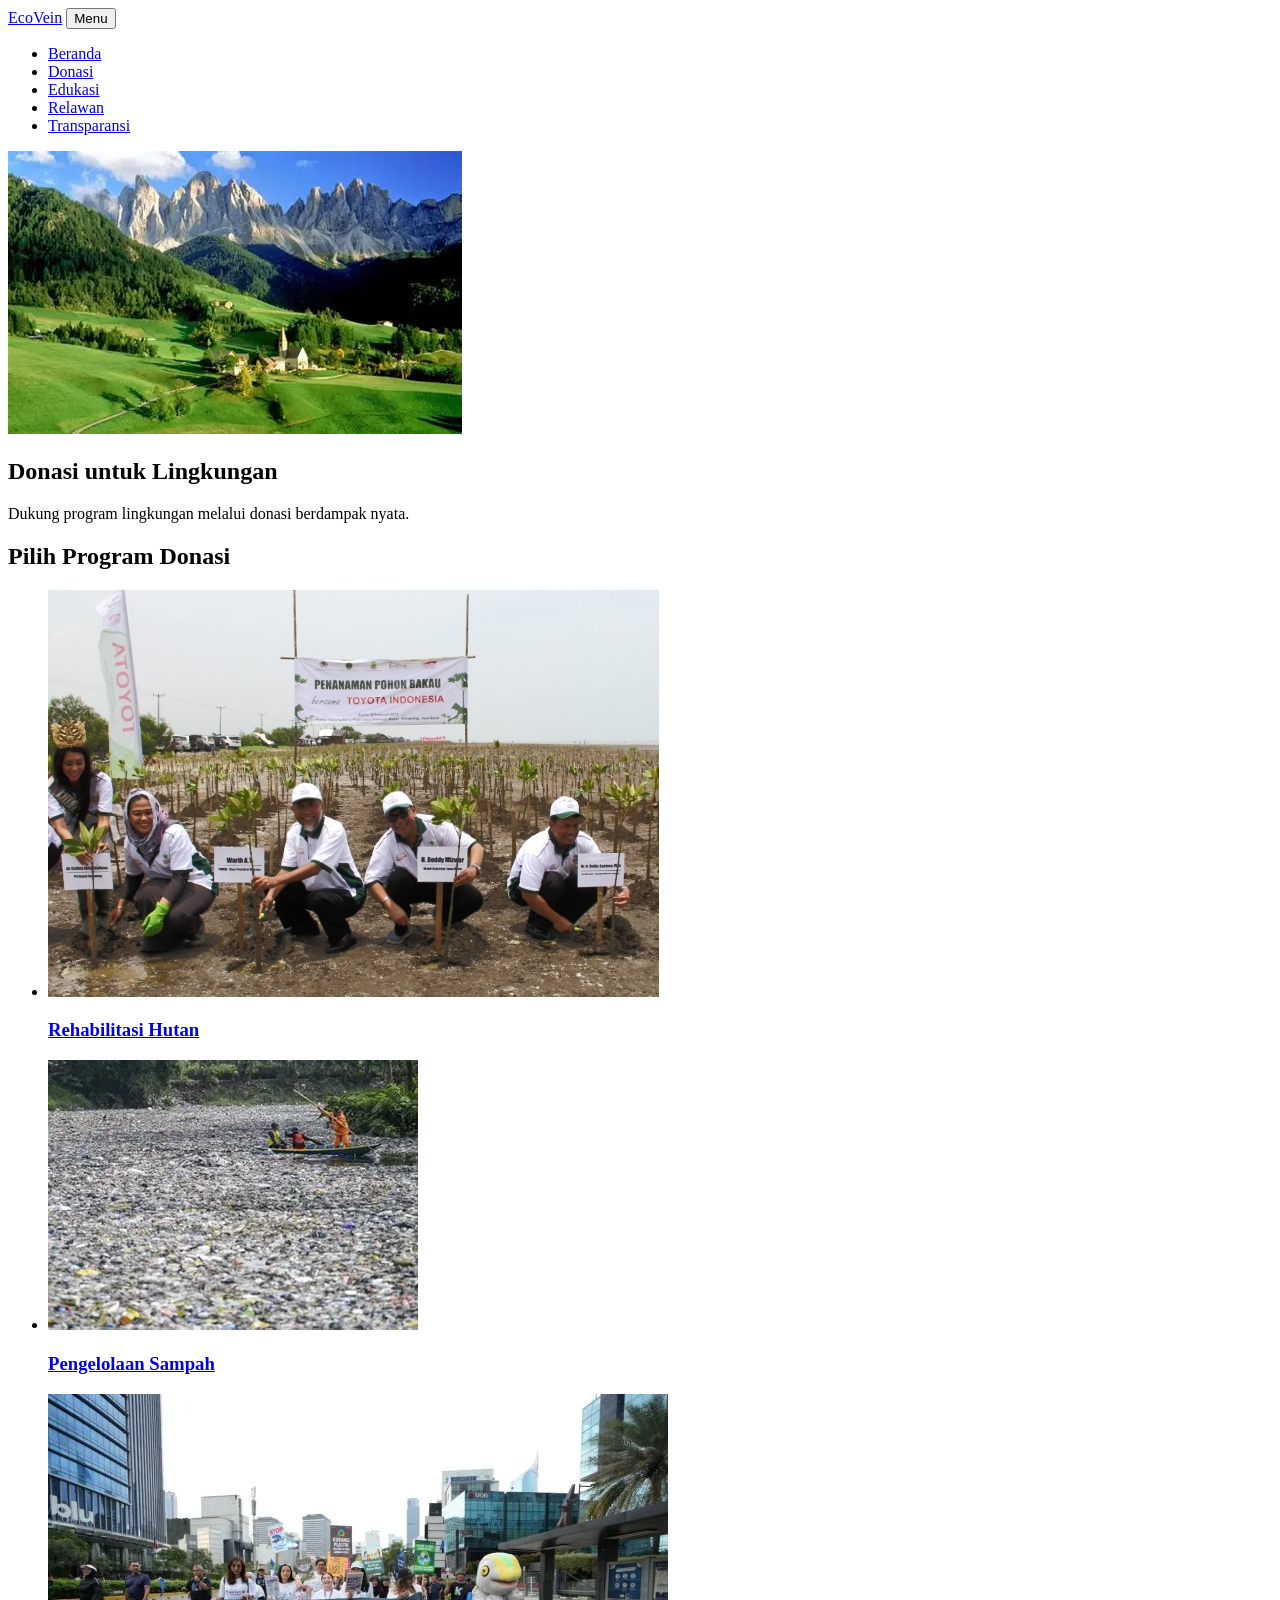
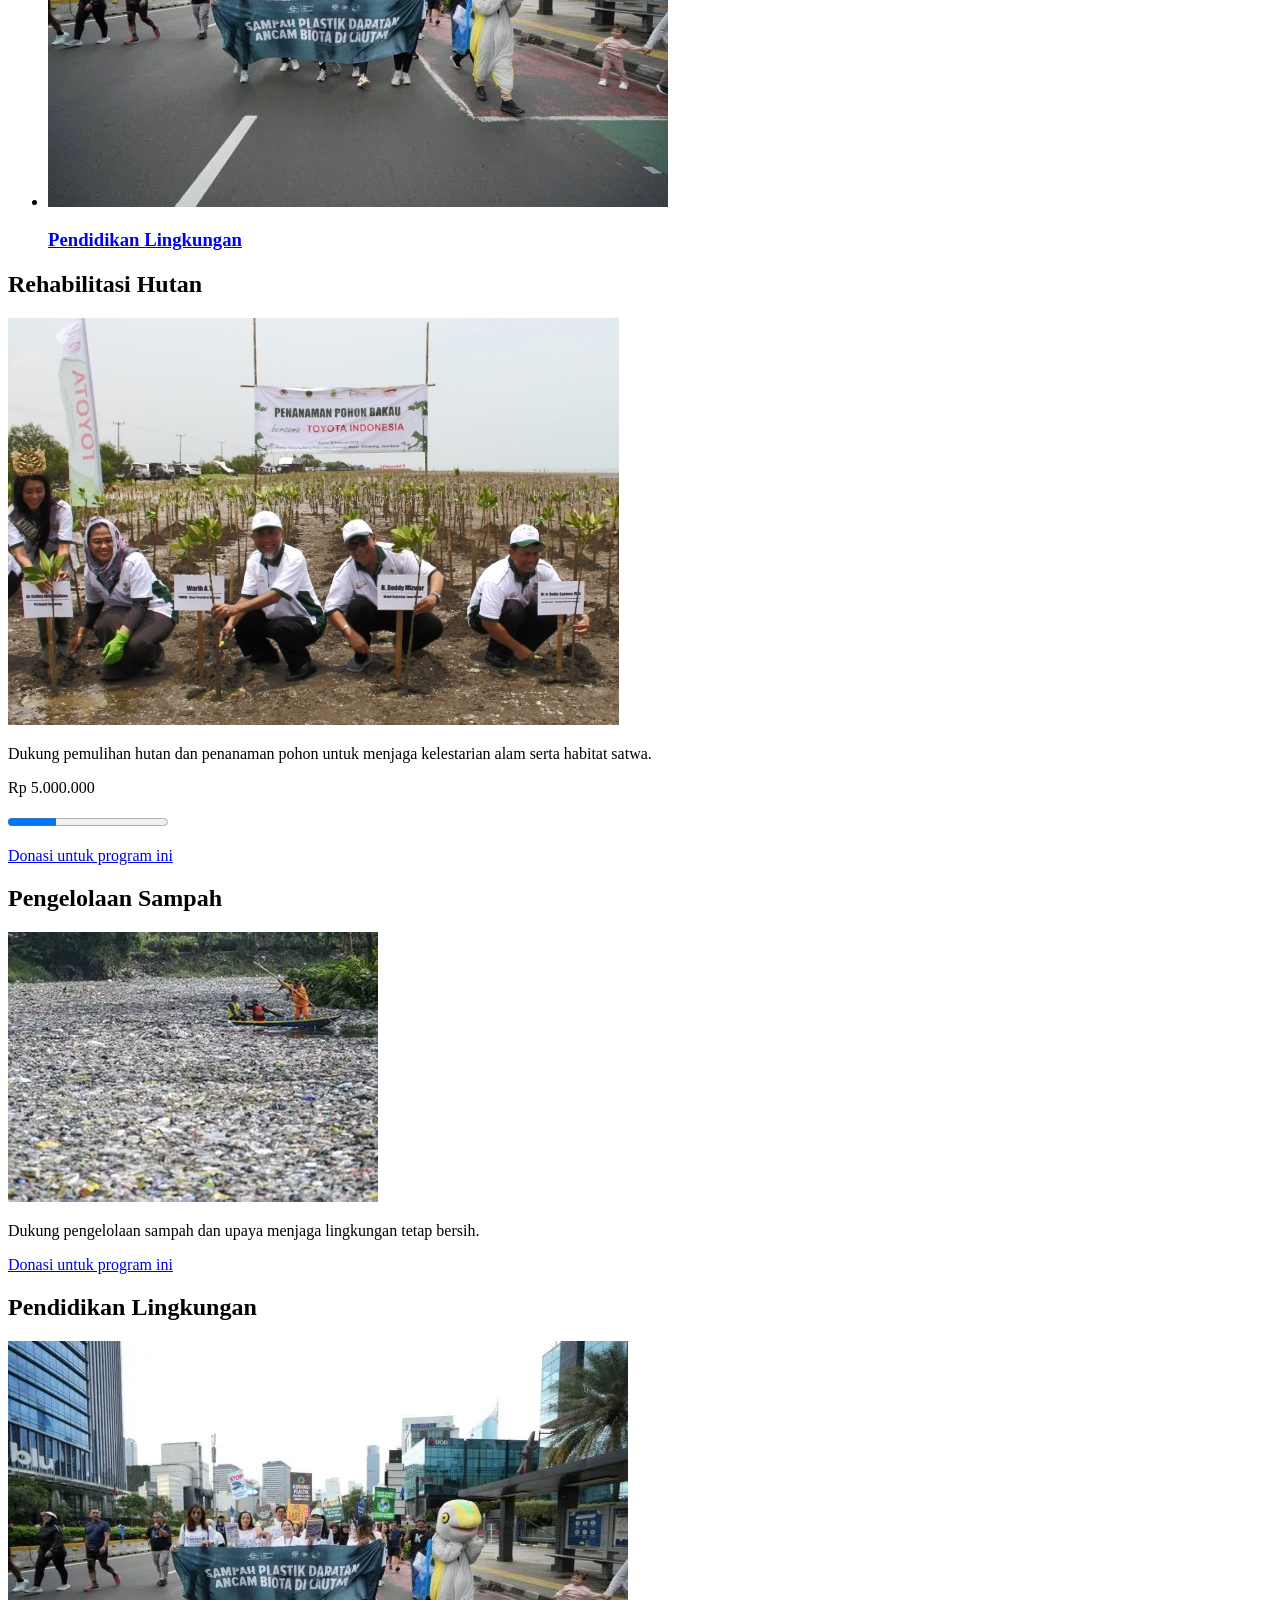
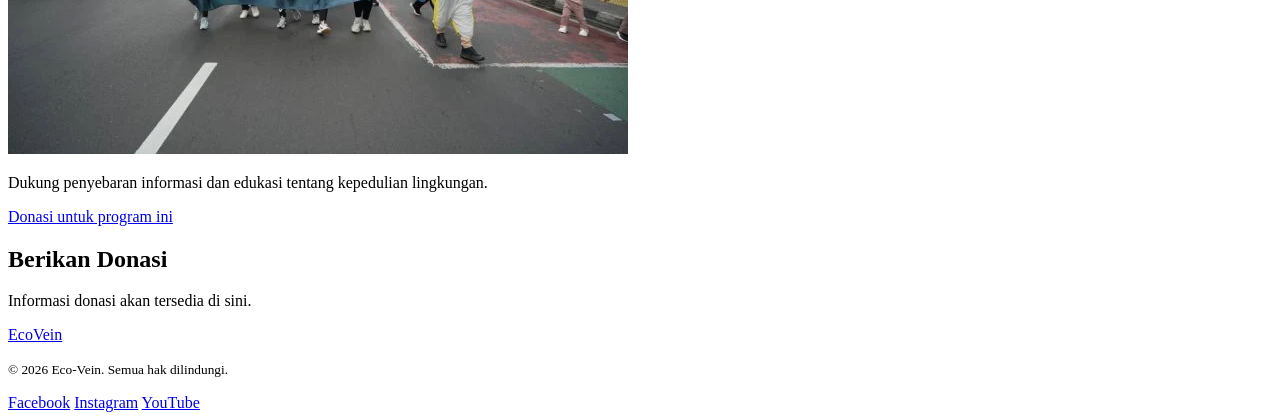
<file: donasi.html>
<!DOCTYPE html>
<html lang="id">
<head>
    <meta charset="UTF-8">
    <meta name="viewport" content="width=device-width, initial-scale=1.0">
    <title>Donasi Lingkungan - EcoVein</title>
</head>
<body>
    <header>
        <nav aria-label="Navigasi utama">
            <a href="index.html">EcoVein</a>
            <button type="button" aria-label="Buka menu navigasi">Menu</button>
            <ul>
                <li><a href="index.html">Beranda</a></li>
                <li><a href="donasi.html" aria-current="page">Donasi</a></li>
                <li><a href="edukasi.html">Edukasi</a></li>
                <li><a href="relawan.html">Relawan</a></li>
                <li><a href="transparansi.html">Transparansi</a></li>
            </ul>
        </nav>
    </header>

    <main>
        <section id="intro-donasi">
            <img src="Assets/Image/OIP.webp" alt="Pemandangan hutan dan pegunungan">
            <h1>Donasi untuk Lingkungan</h1>
            <p>Dukung program lingkungan melalui donasi berdampak nyata.</p>
        </section>

        <section id="pilih-program">
            <h2>Pilih Program Donasi</h2>
            <ul>
                <li>
                    <article>
                        <a href="#detail-rehabilitasi">
                            <img src="Assets/Image/penanaman pohon.jpg" alt="Kegiatan penanaman pohon">
                            <h3>Rehabilitasi Hutan</h3>
                        </a>
                    </article>
                </li>
                <li>
                    <article>
                        <a href="#detail-sampah">
                            <img src="Assets/Image/sampah1.webp" alt="Sampah yang perlu dikelola">
                            <h3>Pengelolaan Sampah</h3>
                        </a>
                    </article>
                </li>
                <li>
                    <article>
                        <a href="#detail-pendidikan">
                            <img src="Assets/Image/hari bumi.webp" alt="Kegiatan kampanye lingkungan">
                            <h3>Pendidikan Lingkungan</h3>
                        </a>
                    </article>
                </li>
            </ul>
        </section>

        <section id="detail-program">
            <article id="detail-rehabilitasi">
                <h2>Rehabilitasi Hutan</h2>
                <img src="Assets/Image/penanaman pohon.jpg" alt="Relawan menanam pohon bakau">
                <p>
                    Dukung pemulihan hutan dan penanaman pohon untuk menjaga
                    kelestarian alam serta habitat satwa.
                </p>
                <p>Rp 5.000.000</p>
                <progress value="30" max="100" aria-label="Progres donasi rehabilitasi hutan">30%</progress>
                <p><a href="#donasi">Donasi untuk program ini</a></p>
            </article>

            <article id="detail-sampah">
                <h2>Pengelolaan Sampah</h2>
                <img src="Assets/Image/sampah1.webp" alt="Sampah di lingkungan perairan">
                <p>Dukung pengelolaan sampah dan upaya menjaga lingkungan tetap bersih.</p>
                <p><a href="#donasi">Donasi untuk program ini</a></p>
            </article>

            <article id="detail-pendidikan">
                <h2>Pendidikan Lingkungan</h2>
                <img src="Assets/Image/hari bumi.webp" alt="Kampanye untuk mengurangi sampah plastik">
                <p>Dukung penyebaran informasi dan edukasi tentang kepedulian lingkungan.</p>
                <p><a href="#donasi">Donasi untuk program ini</a></p>
            </article>
        </section>

        <section id="donasi">
            <h2>Berikan Donasi</h2>
            <p>Informasi donasi akan tersedia di sini.</p>
        </section>
    </main>

    <footer>
        <a href="index.html">EcoVein</a>
        <p><small>&copy; 2026 Eco-Vein. Semua hak dilindungi.</small></p>
        <nav aria-label="Media sosial">
            <a href="#">Facebook</a>
            <a href="#">Instagram</a>
            <a href="#">YouTube</a>
        </nav>
    </footer>
</body>
</html>
</file>
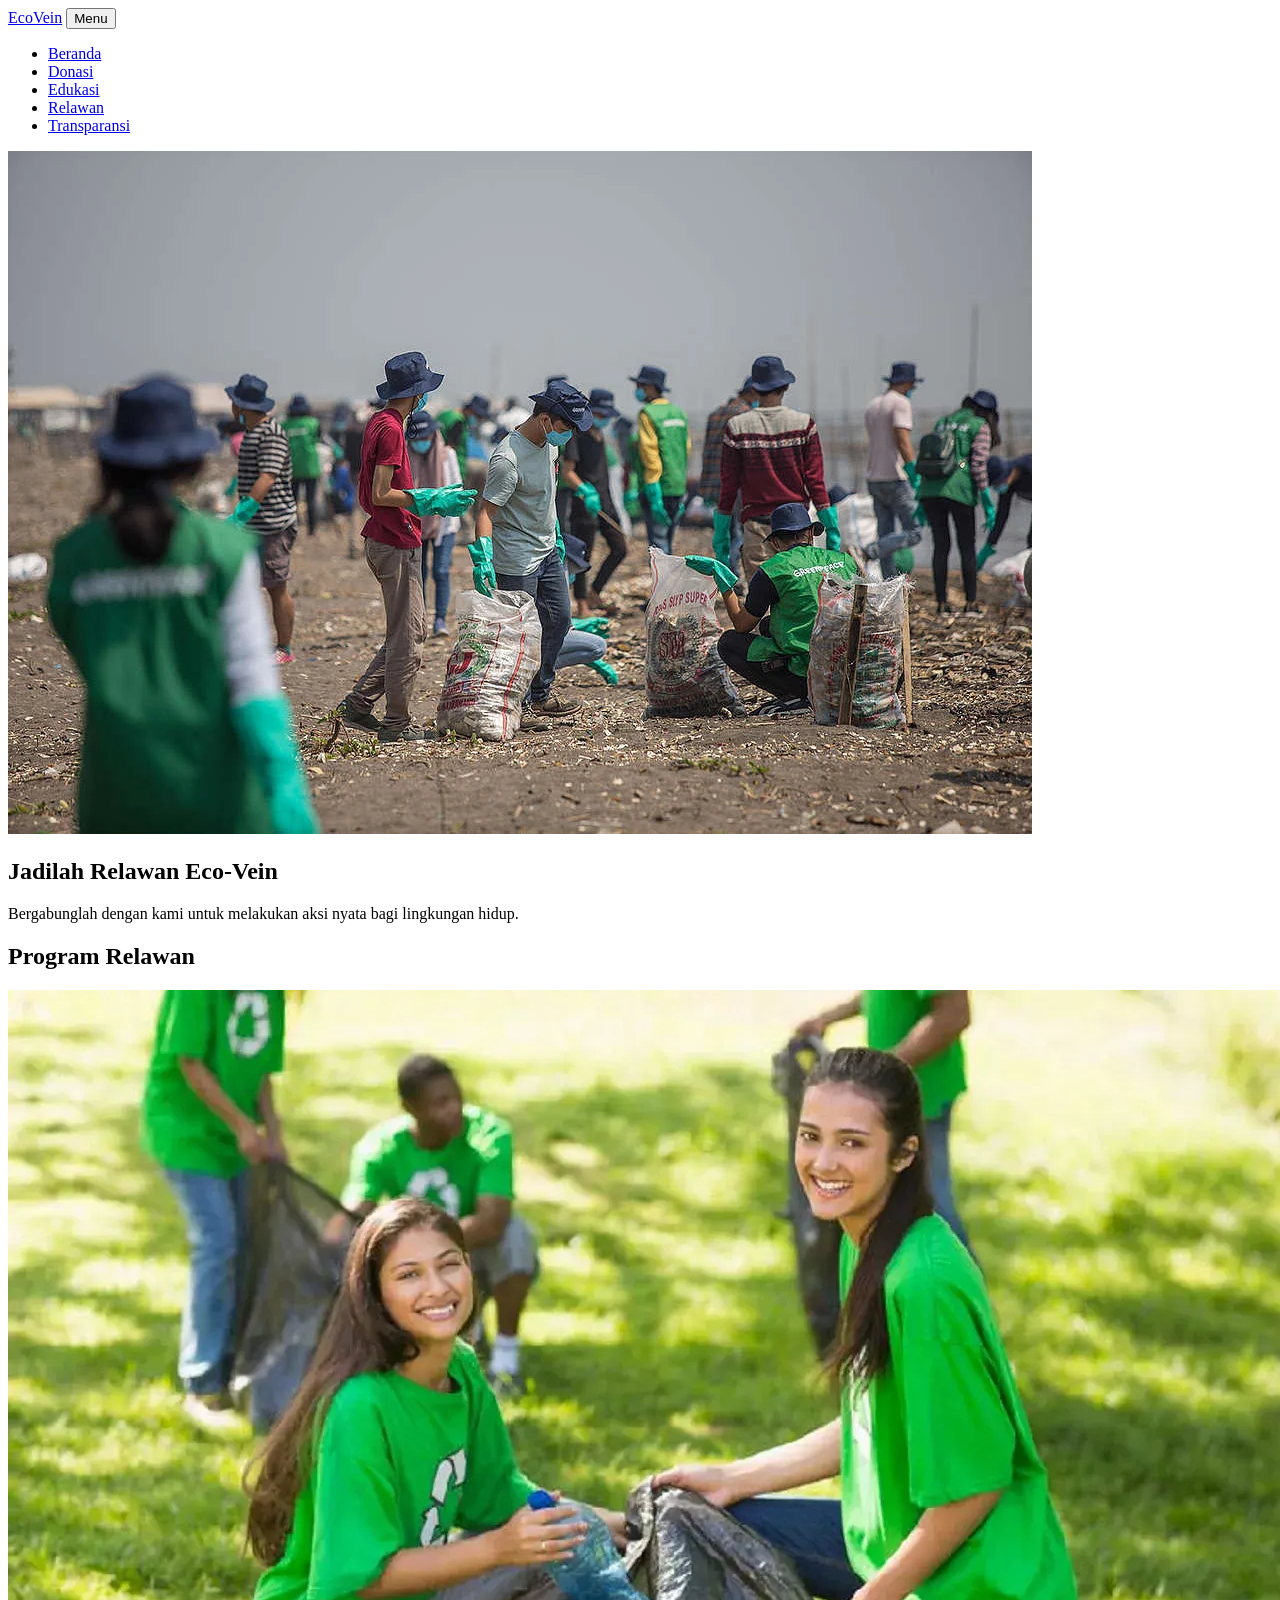
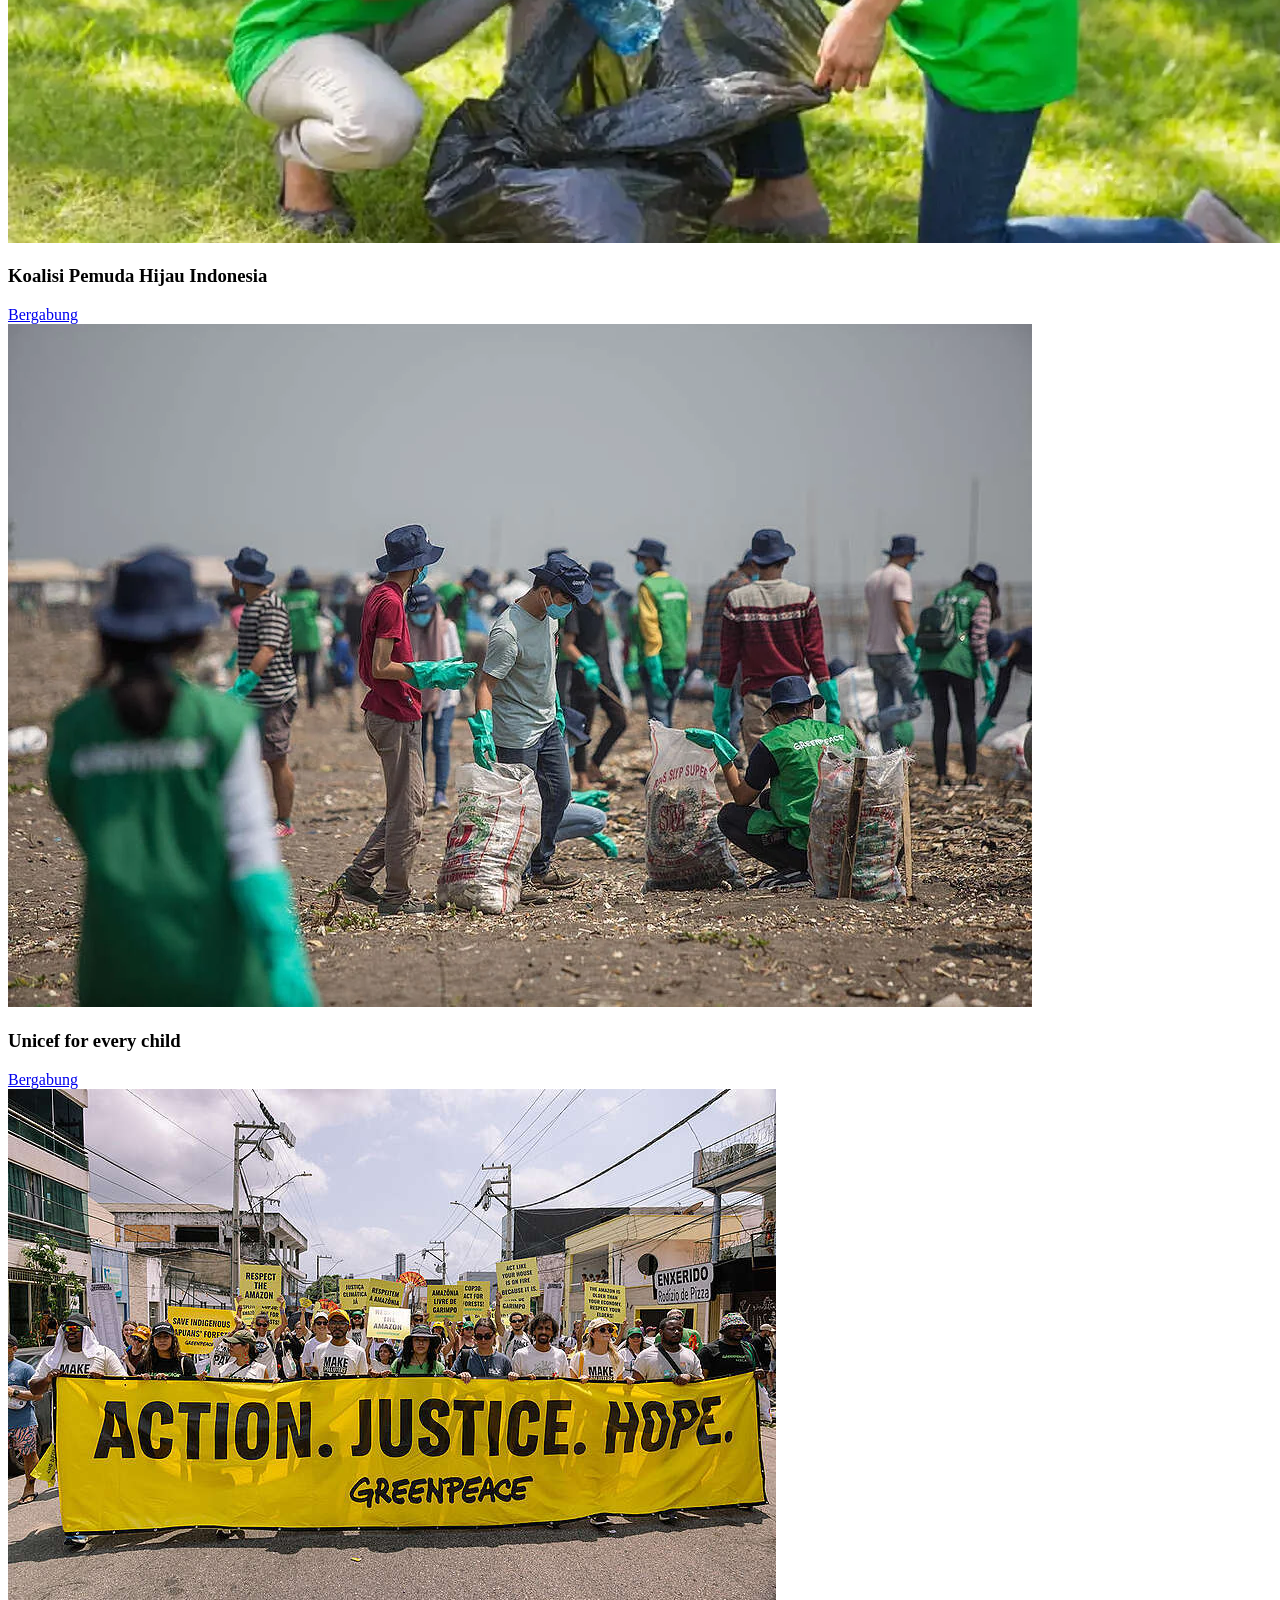
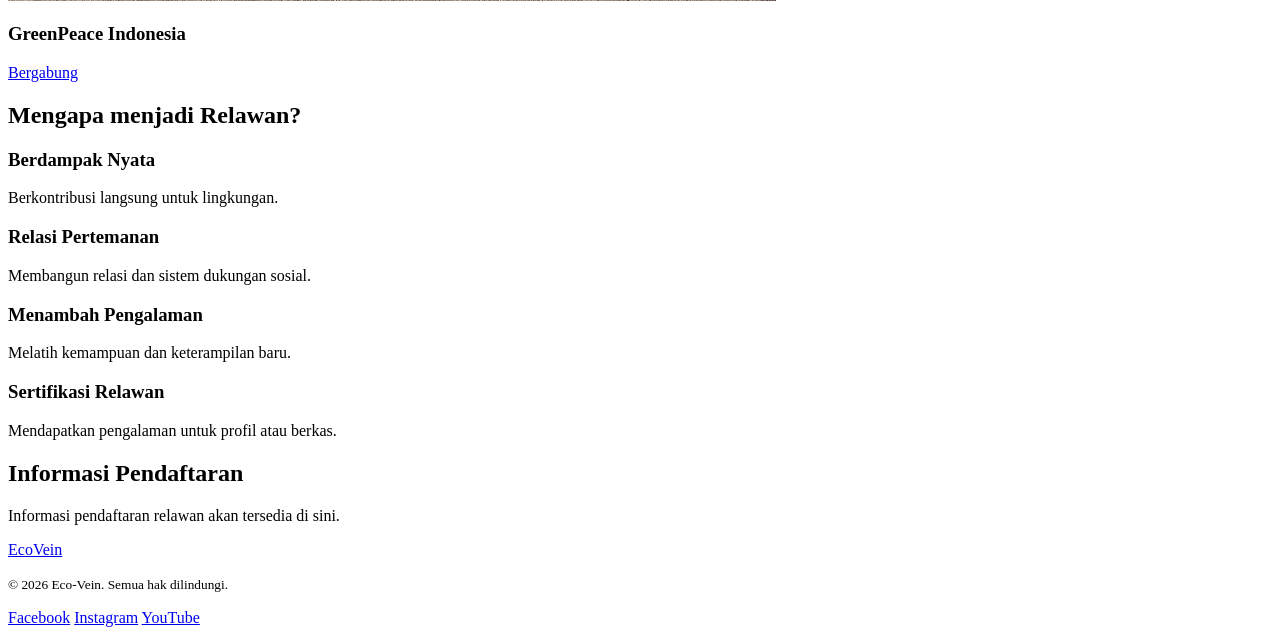
<file: relawan.html>
<!DOCTYPE html>
<html lang="id">
<head>
    <meta charset="UTF-8">
    <meta name="viewport" content="width=device-width, initial-scale=1.0">
    <title>Relawan - EcoVein</title>
</head>
<body>
    <header>
        <nav aria-label="Navigasi utama">
            <a href="index.html">EcoVein</a>
            <button type="button" aria-label="Buka menu navigasi">Menu</button>
            <ul>
                <li><a href="index.html">Beranda</a></li>
                <li><a href="donasi.html">Donasi</a></li>
                <li><a href="edukasi.html">Edukasi</a></li>
                <li><a href="relawan.html" aria-current="page">Relawan</a></li>
                <li><a href="transparansi.html">Transparansi</a></li>
            </ul>
        </nav>
    </header>

    <main>
        <section id="intro-relawan">
            <img src="Assets/Image/relawan1.webp" alt="Relawan melakukan aksi bersih lingkungan">
            <h1>Jadilah Relawan Eco-Vein</h1>
            <p>Bergabunglah dengan kami untuk melakukan aksi nyata bagi lingkungan hidup.</p>
        </section>

        <section id="program-relawan">
            <h2>Program Relawan</h2>
            <article>
                <img src="Assets/Image/komunitas1.webp" alt="Kegiatan komunitas relawan lingkungan">
                <h3>Koalisi Pemuda Hijau Indonesia</h3>
                <a href="#pendaftaran">Bergabung</a>
            </article>
            <article>
                <img src="Assets/Image/relawan1.webp" alt="Relawan bersama anak-anak">
                <h3>Unicef for every child</h3>
                <a href="#pendaftaran">Bergabung</a>
            </article>
            <article>
                <img src="Assets/Image/greenpeace.jpg" alt="Kampanye lingkungan Greenpeace Indonesia">
                <h3>GreenPeace Indonesia</h3>
                <a href="#pendaftaran">Bergabung</a>
            </article>
        </section>

        <section id="manfaat-relawan">
            <h2>Mengapa menjadi Relawan?</h2>
            <article>
                <h3>Berdampak Nyata</h3>
                <p>Berkontribusi langsung untuk lingkungan.</p>
            </article>
            <article>
                <h3>Relasi Pertemanan</h3>
                <p>Membangun relasi dan sistem dukungan sosial.</p>
            </article>
            <article>
                <h3>Menambah Pengalaman</h3>
                <p>Melatih kemampuan dan keterampilan baru.</p>
            </article>
            <article>
                <h3>Sertifikasi Relawan</h3>
                <p>Mendapatkan pengalaman untuk profil atau berkas.</p>
            </article>
        </section>

        <section id="pendaftaran">
            <h2>Informasi Pendaftaran</h2>
            <p>Informasi pendaftaran relawan akan tersedia di sini.</p>
        </section>
    </main>

    <footer>
        <a href="index.html">EcoVein</a>
        <p><small>&copy; 2026 Eco-Vein. Semua hak dilindungi.</small></p>
        <nav aria-label="Media sosial">
            <a href="#">Facebook</a>
            <a href="#">Instagram</a>
            <a href="#">YouTube</a>
        </nav>
    </footer>
</body>
</html>
</file>
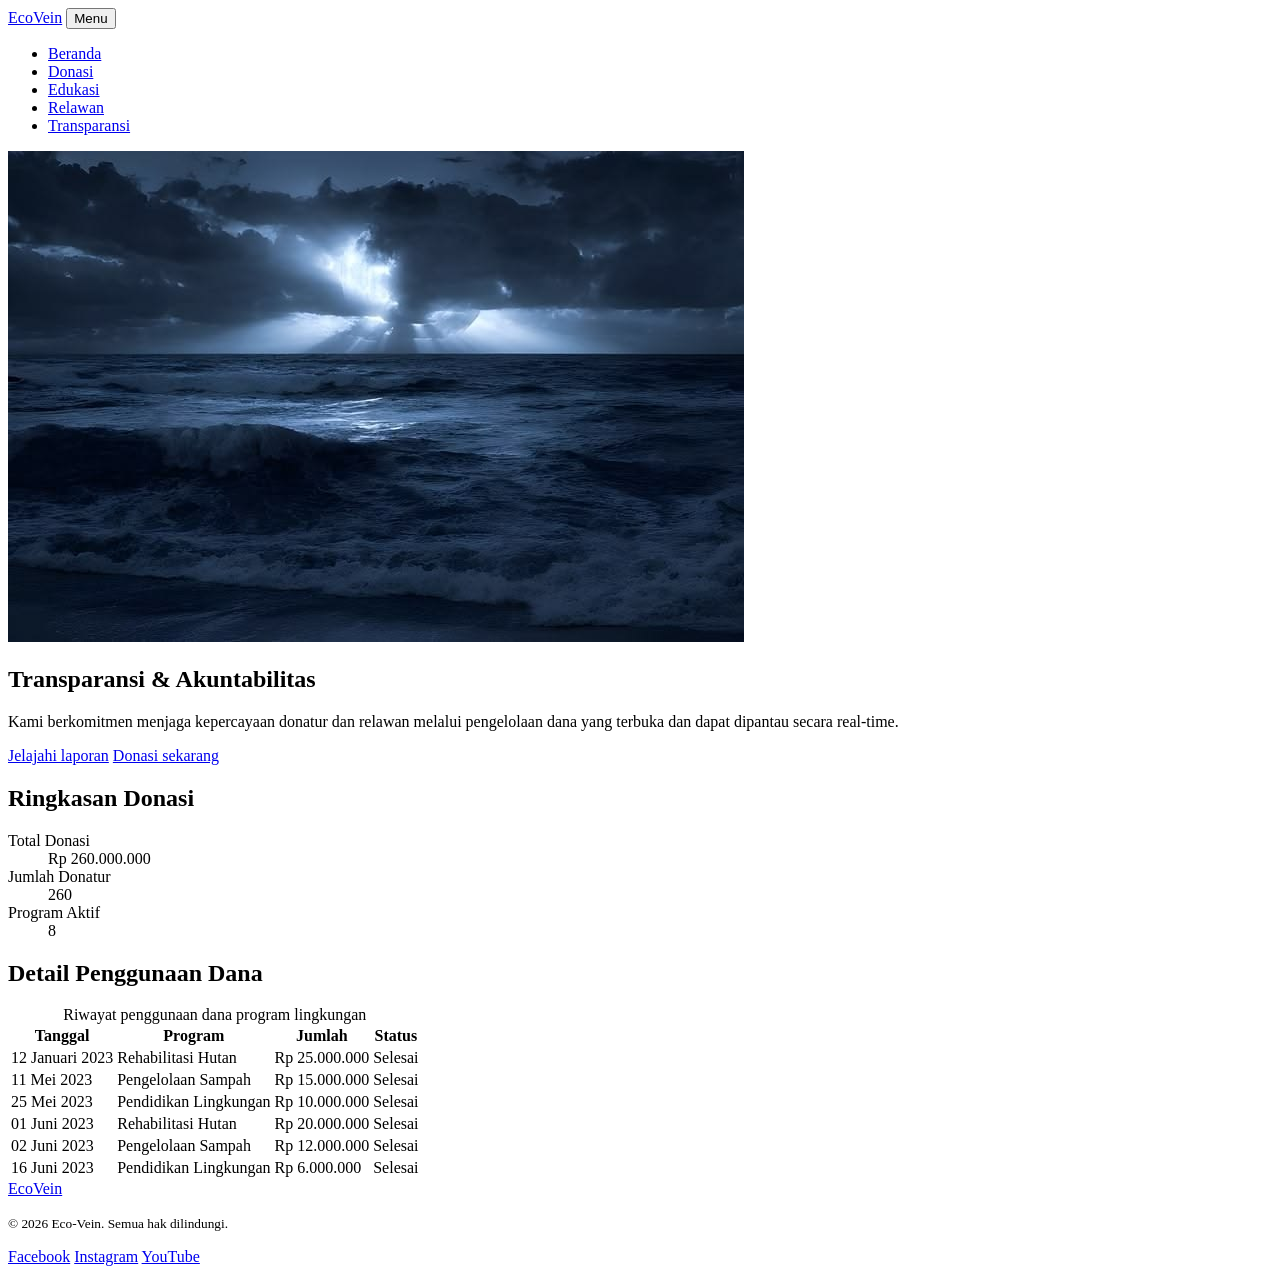
<file: transparansi.html>
<!DOCTYPE html>
<html lang="id">
<head>
    <meta charset="UTF-8">
    <meta name="viewport" content="width=device-width, initial-scale=1.0">
    <title>Transparansi &amp; Akuntabilitas - EcoVein</title>
</head>
<body>
    <header>
        <nav aria-label="Navigasi utama">
            <a href="index.html">EcoVein</a>
            <button type="button" aria-label="Buka menu navigasi">Menu</button>
            <ul>
                <li><a href="index.html">Beranda</a></li>
                <li><a href="donasi.html">Donasi</a></li>
                <li><a href="edukasi.html">Edukasi</a></li>
                <li><a href="relawan.html">Relawan</a></li>
                <li><a href="transparansi.html" aria-current="page">Transparansi</a></li>
            </ul>
        </nav>
    </header>

    <main>
        <section id="intro-transparansi">
            <img src="Assets/Image/Seass.jpg" alt="Pemandangan laut dan langit yang gelap">
            <h1>Transparansi &amp; Akuntabilitas</h1>
            <p>
                Kami berkomitmen menjaga kepercayaan donatur dan relawan melalui
                pengelolaan dana yang terbuka dan dapat dipantau secara real-time.
            </p>
            <p>
                <a href="#detail-penggunaan-dana">Jelajahi laporan</a>
                <a href="donasi.html">Donasi sekarang</a>
            </p>
        </section>

        <section id="ringkasan-donasi">
            <h2>Ringkasan Donasi</h2>
            <dl>
                <div>
                    <dt>Total Donasi</dt>
                    <dd>Rp 260.000.000</dd>
                </div>
                <div>
                    <dt>Jumlah Donatur</dt>
                    <dd>260</dd>
                </div>
                <div>
                    <dt>Program Aktif</dt>
                    <dd>8</dd>
                </div>
            </dl>
        </section>

        <section id="detail-penggunaan-dana">
            <h2>Detail Penggunaan Dana</h2>
            <table>
                <caption>Riwayat penggunaan dana program lingkungan</caption>
                <thead>
                    <tr>
                        <th scope="col">Tanggal</th>
                        <th scope="col">Program</th>
                        <th scope="col">Jumlah</th>
                        <th scope="col">Status</th>
                    </tr>
                </thead>
                <tbody>
                    <tr>
                        <td><time datetime="2023-01-12">12 Januari 2023</time></td>
                        <td>Rehabilitasi Hutan</td>
                        <td>Rp 25.000.000</td>
                        <td>Selesai</td>
                    </tr>
                    <tr>
                        <td><time datetime="2023-05-11">11 Mei 2023</time></td>
                        <td>Pengelolaan Sampah</td>
                        <td>Rp 15.000.000</td>
                        <td>Selesai</td>
                    </tr>
                    <tr>
                        <td><time datetime="2023-05-25">25 Mei 2023</time></td>
                        <td>Pendidikan Lingkungan</td>
                        <td>Rp 10.000.000</td>
                        <td>Selesai</td>
                    </tr>
                    <tr>
                        <td><time datetime="2023-06-01">01 Juni 2023</time></td>
                        <td>Rehabilitasi Hutan</td>
                        <td>Rp 20.000.000</td>
                        <td>Selesai</td>
                    </tr>
                    <tr>
                        <td><time datetime="2023-06-02">02 Juni 2023</time></td>
                        <td>Pengelolaan Sampah</td>
                        <td>Rp 12.000.000</td>
                        <td>Selesai</td>
                    </tr>
                    <tr>
                        <td><time datetime="2023-06-16">16 Juni 2023</time></td>
                        <td>Pendidikan Lingkungan</td>
                        <td>Rp 6.000.000</td>
                        <td>Selesai</td>
                    </tr>
                </tbody>
            </table>
        </section>
    </main>

    <footer>
        <a href="index.html">EcoVein</a>
        <p><small>&copy; 2026 Eco-Vein. Semua hak dilindungi.</small></p>
        <nav aria-label="Media sosial">
            <a href="#">Facebook</a>
            <a href="#">Instagram</a>
            <a href="#">YouTube</a>
        </nav>
    </footer>
</body>
</html>
</file>
